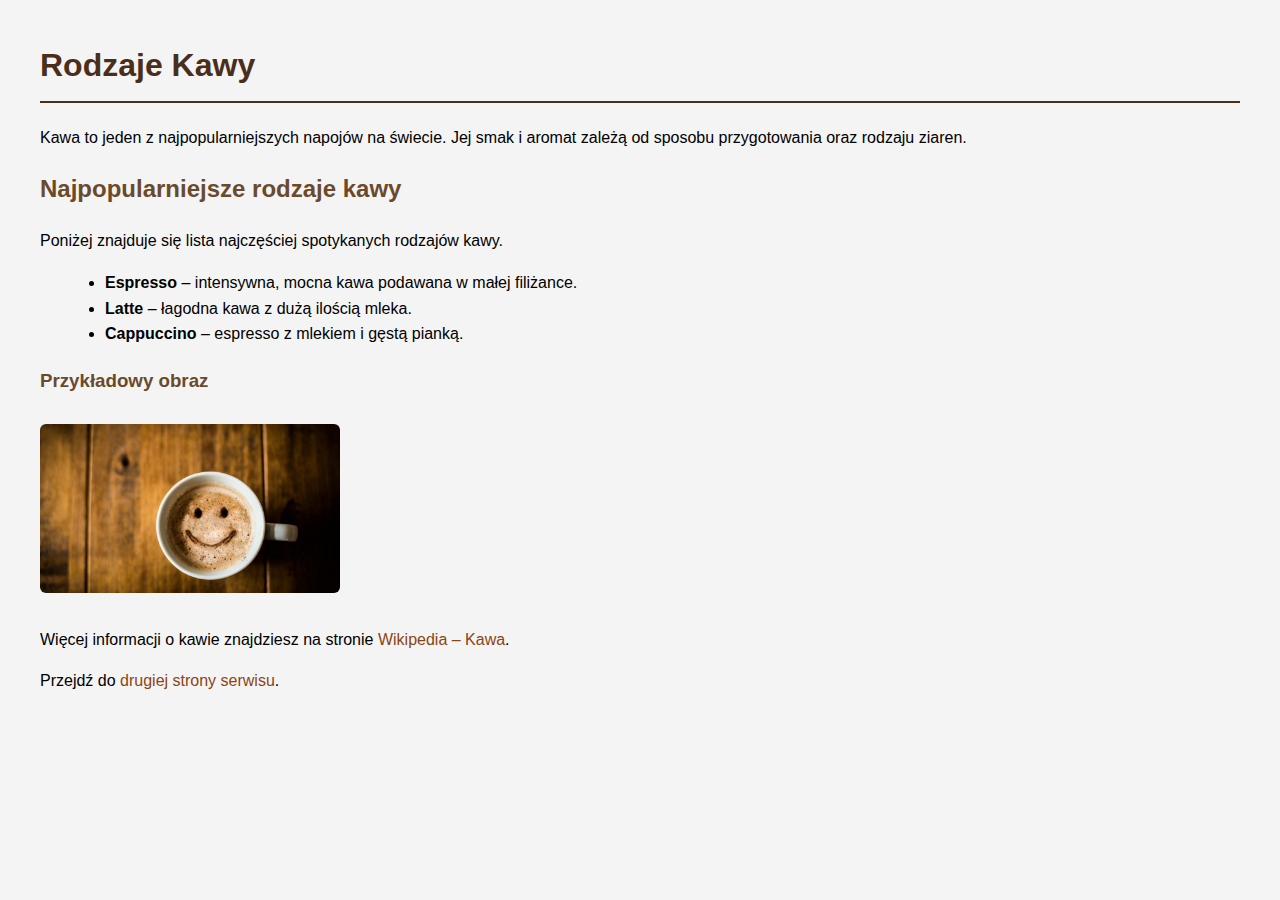
<file: Ćwiczenie1/Zadanie 6/index.html>
<!DOCTYPE html>
<html lang="pl">
<head>
    <meta charset="UTF-8">
    <title>Rodzaje Kawy</title>
    <link rel="stylesheet" href="style.css">
</head>
<body>

    <h1>Rodzaje Kawy</h1>

    <p>Kawa to jeden z najpopularniejszych napojów na świecie. Jej smak i aromat zależą od sposobu przygotowania oraz rodzaju ziaren.</p>

    <h2>Najpopularniejsze rodzaje kawy</h2>

    <p>Poniżej znajduje się lista najczęściej spotykanych rodzajów kawy.</p>

    <ul>
        <li><strong>Espresso</strong> – intensywna, mocna kawa podawana w małej filiżance.</li>
        <li><strong>Latte</strong> – łagodna kawa z dużą ilością mleka.</li>
        <li><strong>Cappuccino</strong> – espresso z mlekiem i gęstą pianką.</li>
    </ul>

    <h3>Przykładowy obraz</h3>

    <img src="kawa.jpg" alt="Filiżanka kawy na stole" width="300">

    <p>Więcej informacji o kawie znajdziesz na stronie 
        <a href="https://pl.wikipedia.org/wiki/Kawa">Wikipedia – Kawa</a>.
    </p>

    <p>Przejdź do <a href="strona2.html">drugiej strony serwisu</a>.</p>

</body>
</html>
</file>
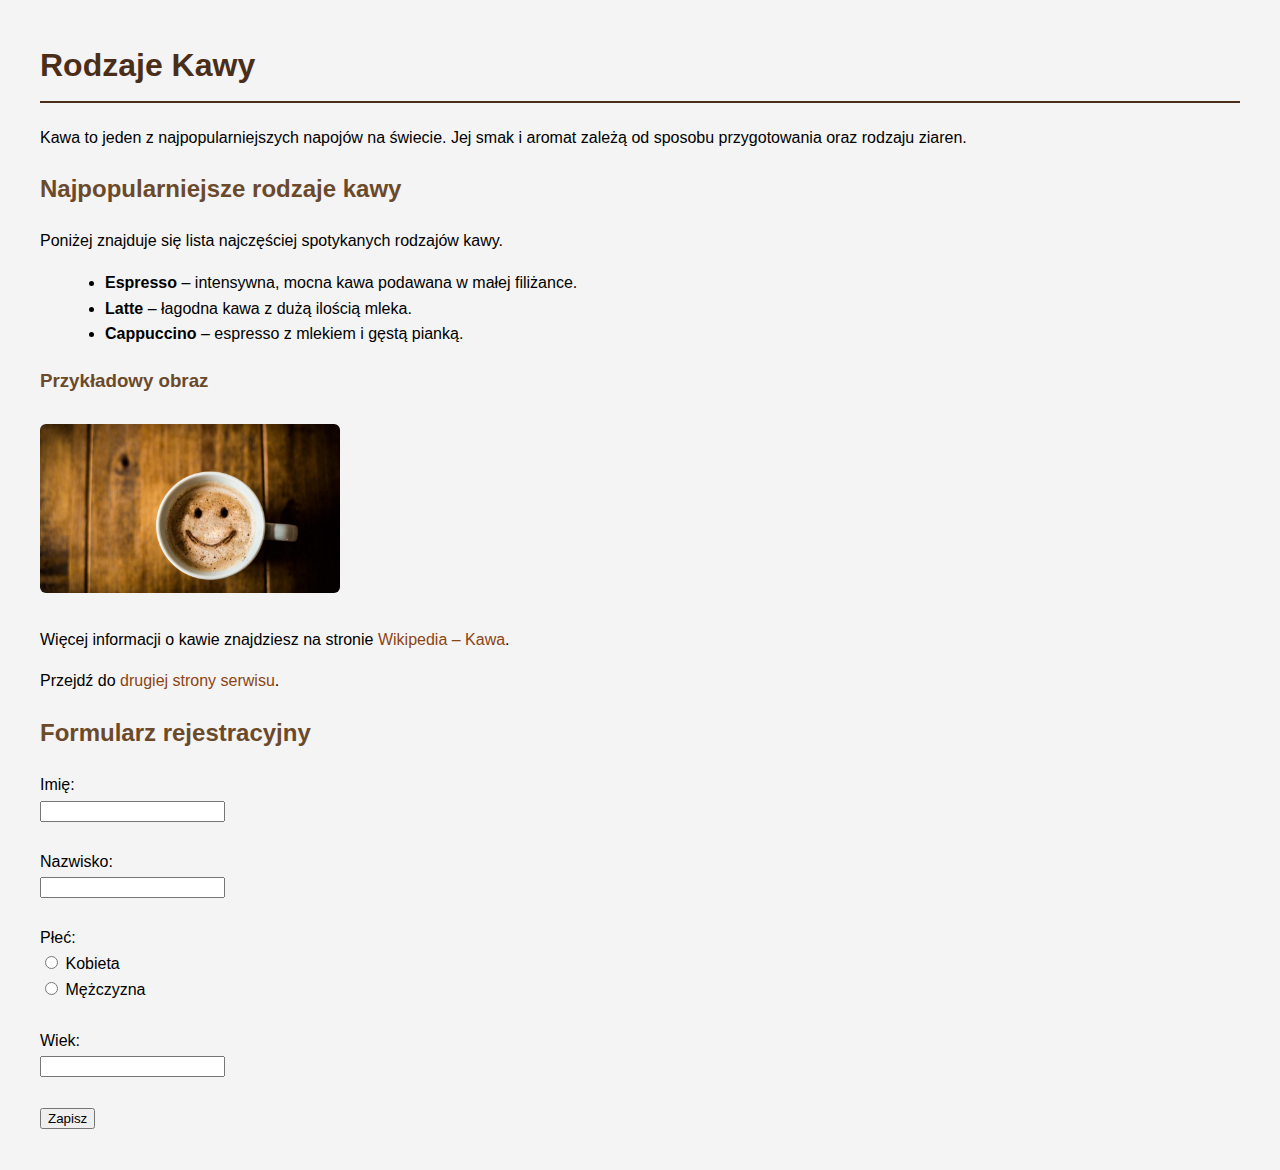
<file: Ćwiczenie2/Zadanie 2_7/index.html>
<!DOCTYPE html>
<html lang="pl">
<head>
    <meta charset="UTF-8">
    <title>Rodzaje Kawy</title>
    <link rel="stylesheet" href="style.css">
</head>
<body>

    <h1>Rodzaje Kawy</h1>

    <p>Kawa to jeden z najpopularniejszych napojów na świecie. Jej smak i aromat zależą od sposobu przygotowania oraz rodzaju ziaren.</p>

    <h2>Najpopularniejsze rodzaje kawy</h2>

    <p>Poniżej znajduje się lista najczęściej spotykanych rodzajów kawy.</p>

    <ul>
        <li><strong>Espresso</strong> – intensywna, mocna kawa podawana w małej filiżance.</li>
        <li><strong>Latte</strong> – łagodna kawa z dużą ilością mleka.</li>
        <li><strong>Cappuccino</strong> – espresso z mlekiem i gęstą pianką.</li>
    </ul>

    <h3>Przykładowy obraz</h3>

    <img src="kawa.jpg" alt="Filiżanka kawy na stole" width="300">

    <p>Więcej informacji o kawie znajdziesz na stronie 
        <a href="https://pl.wikipedia.org/wiki/Kawa">Wikipedia – Kawa</a>.
    </p>

    <p>Przejdź do <a href="strona2.html">drugiej strony serwisu</a>.</p>


    <!-- FORMULARZ ZADANIE 7 -->
    <section>
        <h2>Formularz rejestracyjny</h2>

        <form>
            <label for="imie">Imię:</label><br>
            <input type="text" id="imie" name="imie"><br><br>

            <label for="nazwisko">Nazwisko:</label><br>
            <input type="text" id="nazwisko" name="nazwisko"><br><br>

            <label>Płeć:</label><br>
            <input type="radio" id="kobieta" name="plec" value="k">
            <label for="kobieta">Kobieta</label><br>

            <input type="radio" id="mezczyzna" name="plec" value="m">
            <label for="mezczyzna">Mężczyzna</label><br><br>

            <label for="wiek">Wiek:</label><br>
            <input type="text" id="wiek" name="wiek"><br><br>

            <input type="submit" value="Zapisz">
        </form>
    </section>

</body>
</html>
</file>
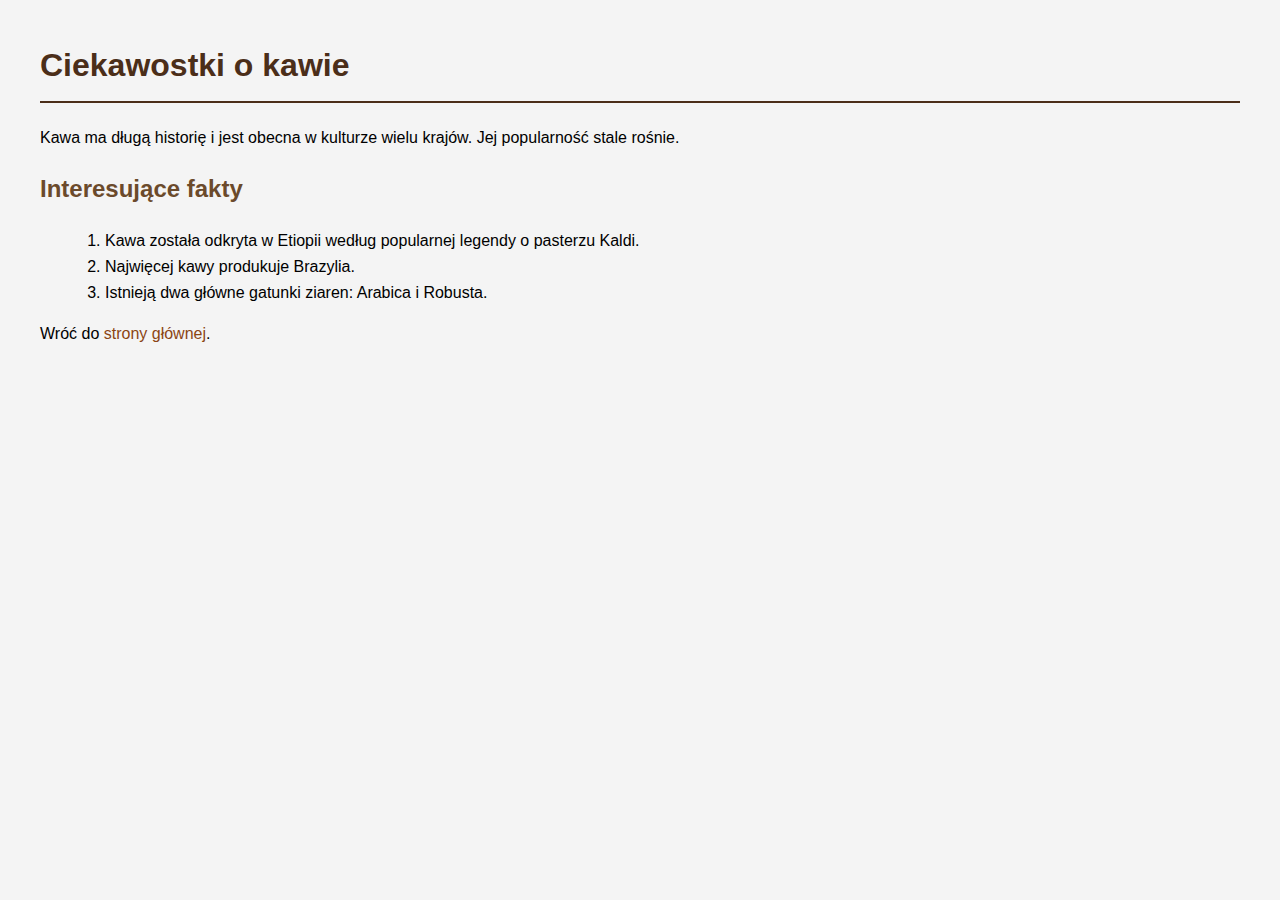
<file: Ćwiczenie1/Zadanie 6/Strona2.html>
<!DOCTYPE html>
<html lang="pl">
<head>
    <meta charset="UTF-8">
    <title>Ciekawostki o kawie</title>
    <link rel="stylesheet" href="style.css">
</head>
<body>

    <h1>Ciekawostki o kawie</h1>

    <p>Kawa ma długą historię i jest obecna w kulturze wielu krajów. Jej popularność stale rośnie.</p>

    <h2>Interesujące fakty</h2>

    <ol>
        <li>Kawa została odkryta w Etiopii według popularnej legendy o pasterzu Kaldi.</li>
        <li>Najwięcej kawy produkuje Brazylia.</li>
        <li>Istnieją dwa główne gatunki ziaren: Arabica i Robusta.</li>
    </ol>

    <p>Wróć do <a href="index.html">strony głównej</a>.</p>

</body>
</html>
</file>
<file: Ćwiczenie1/Zadanie 6/style.css>
body {
    font-family: Arial, sans-serif;
    background-color: #f4f4f4;
    margin: 40px;
    line-height: 1.6;
}

h1 {
    color: #4b2e19;
    border-bottom: 2px solid #4b2e19;
    padding-bottom: 10px;
}

h2, h3 {
    color: #6b4a2b;
}

p {
    margin-bottom: 15px;
}

ul, ol {
    margin-left: 25px;
}

a {
    color: #8b4513;
    text-decoration: none;
}

a:hover {
    text-decoration: underline;
}

img {
    margin: 10px 0;
    border-radius: 6px;
}
</file>
<file: Ćwiczenie2/Zadanie 2_7/style.css>
body {
    font-family: Arial, sans-serif;
    background-color: #f4f4f4;
    margin: 40px;
    line-height: 1.6;
}

h1 {
    color: #4b2e19;
    border-bottom: 2px solid #4b2e19;
    padding-bottom: 10px;
}

h2, h3 {
    color: #6b4a2b;
}

p {
    margin-bottom: 15px;
}

ul, ol {
    margin-left: 25px;
}

a {
    color: #8b4513;
    text-decoration: none;
}

a:hover {
    text-decoration: underline;
}

img {
    margin: 10px 0;
    border-radius: 6px;
}
</file>
